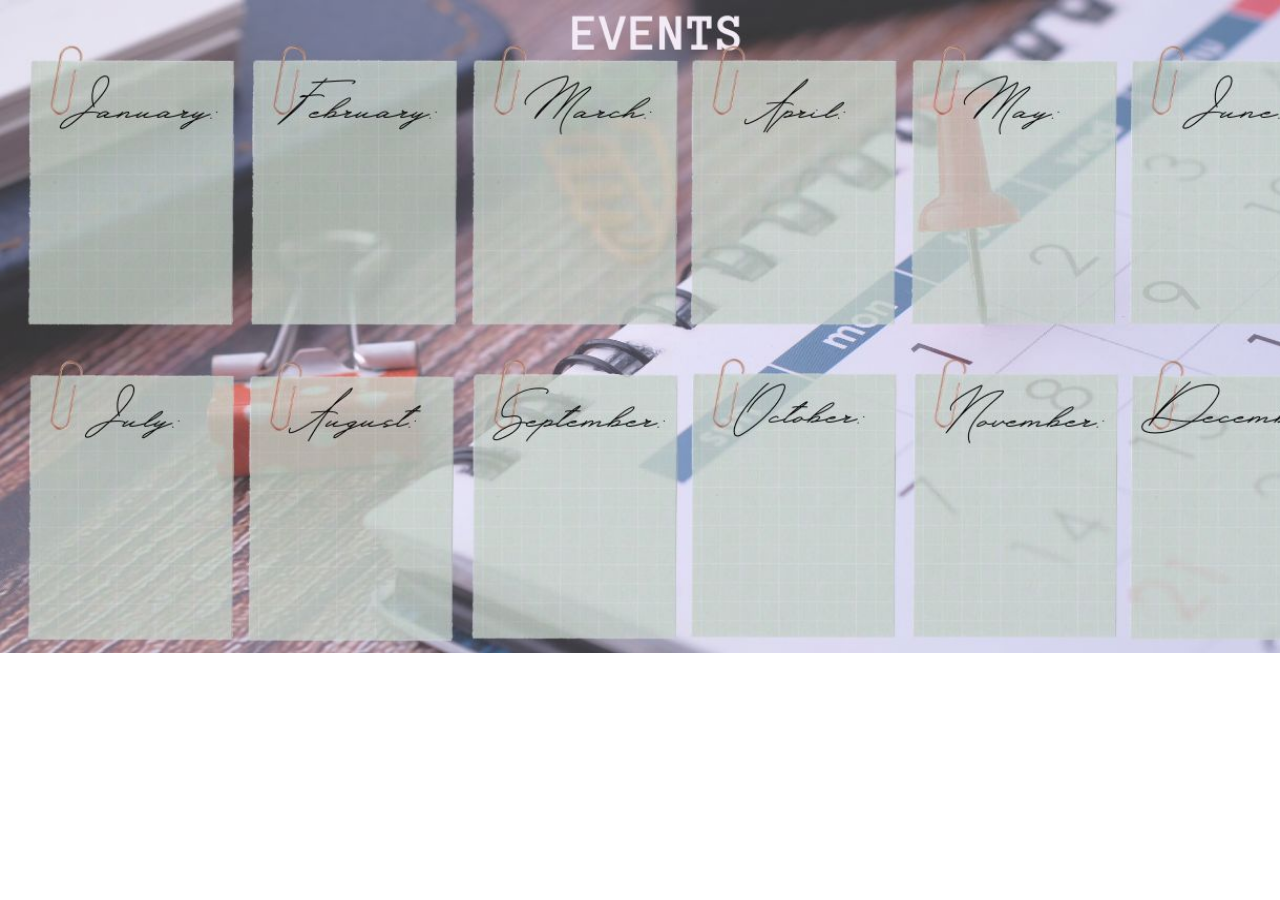
<file: EVNTS.html>
<!DOCTYPE html>
<html>
<head>
   <meta charset="utf-8">
    <meta charset="viewport" content="width=device-width", initial="scale=1">
	<title>EVENTS</title>
   <link rel="stylesheet" href="Events.css">
</head>
<body>
 <div class="main">
   <img src="event.jpg" style="width: 1365px" height="653px">
 </div>
</body>
</html>
</file>
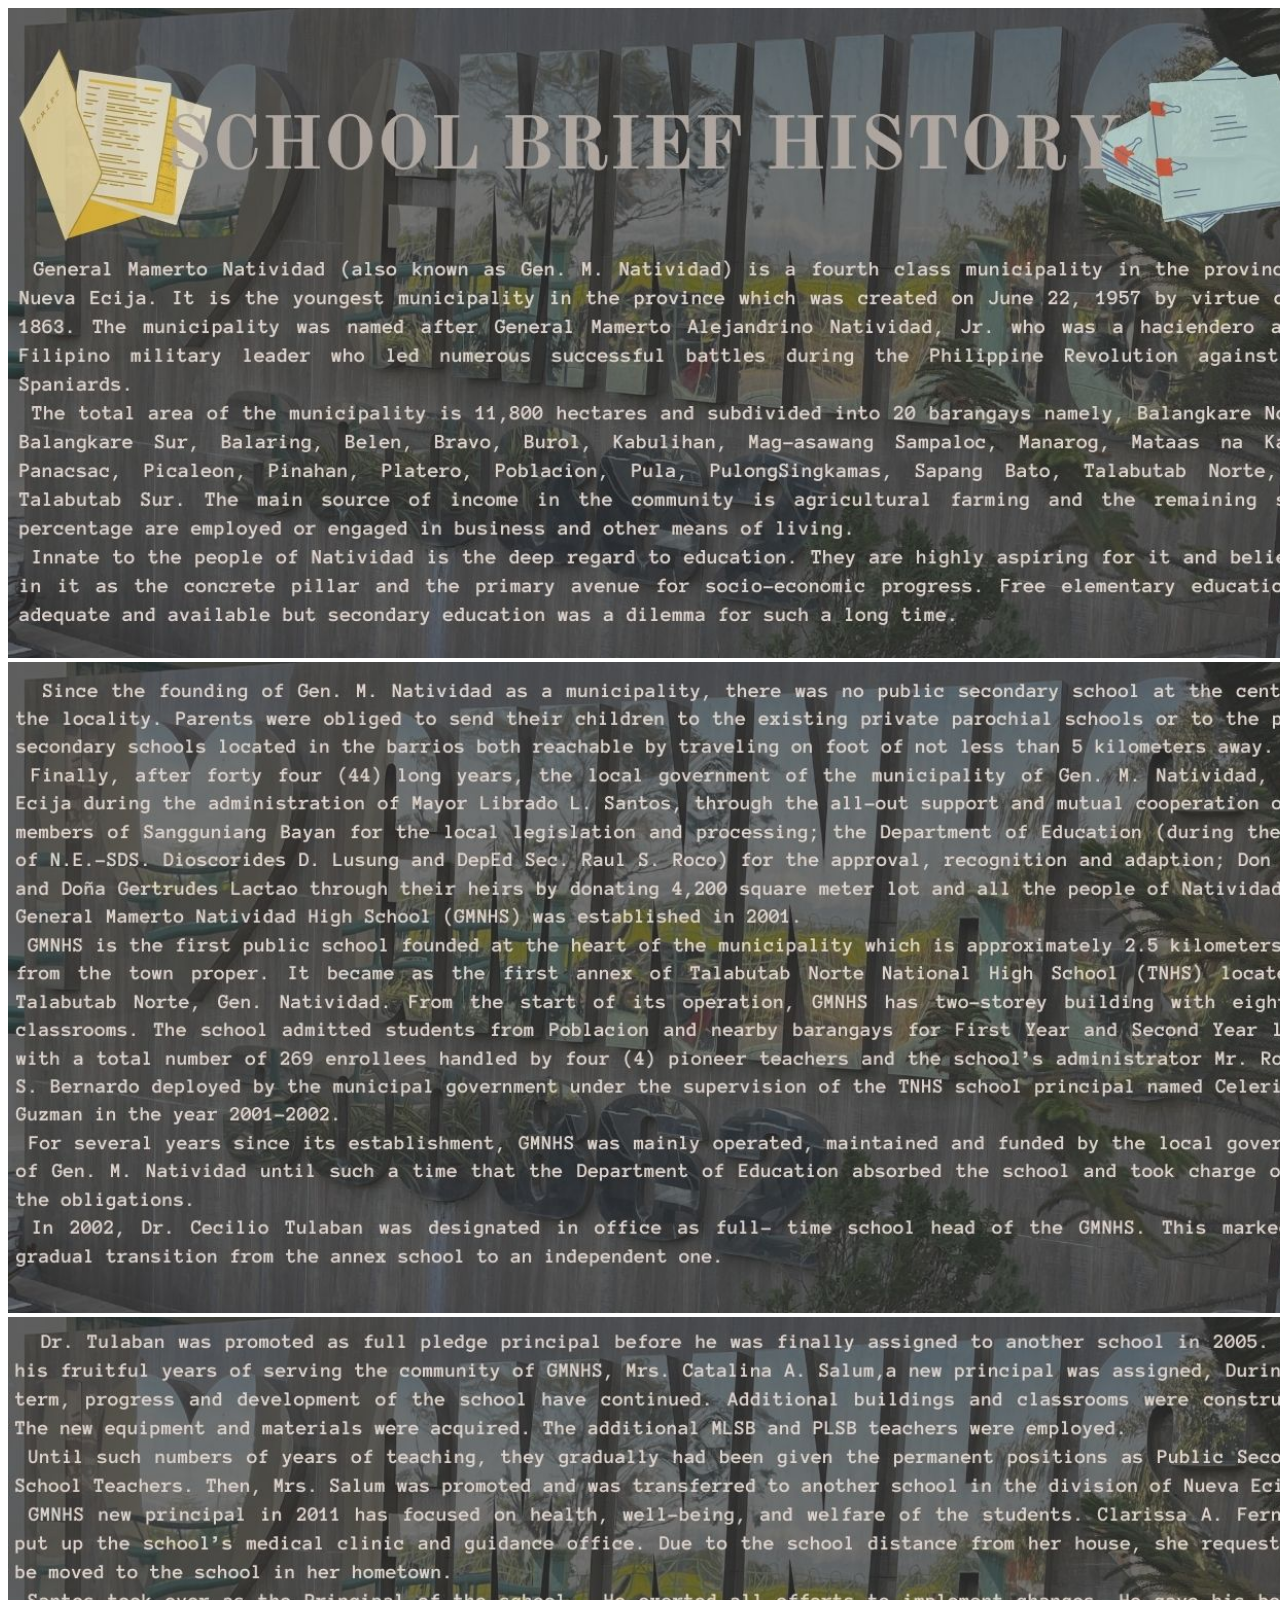
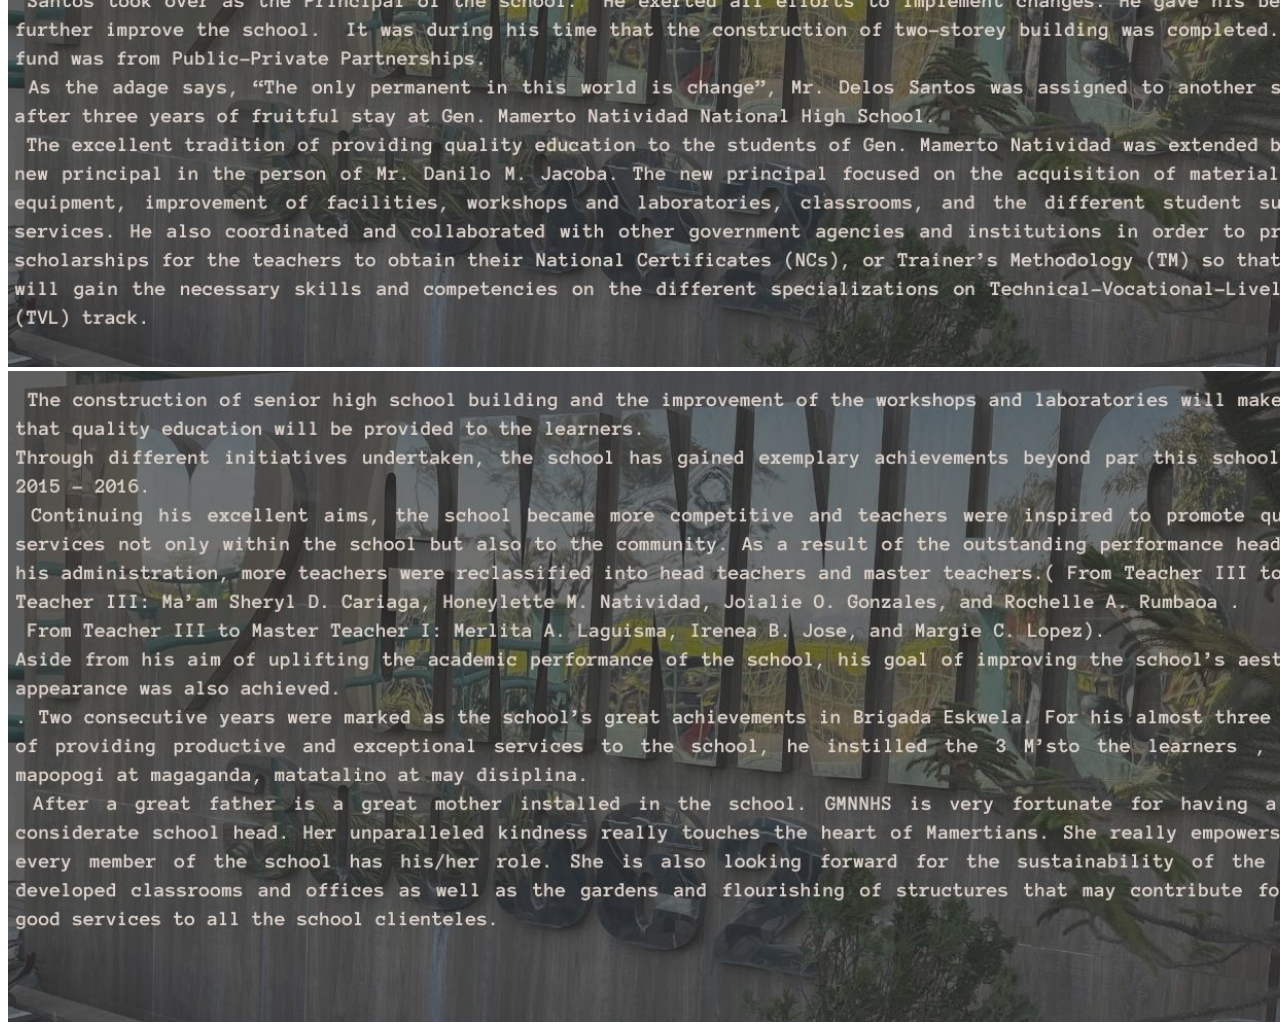
<file: HOS.html>
<!DOCTYPE html>
<html>
<head>
	<title>History of School</title>
</head>
<body>
   <div class="pages">
      <img src="page 1.jpg" style="width: 1338px"><br>
      <img src="page 2.jpg" style="width: 1338px"><br>
      <img src="page 3.jpg" style="width: 1338px"><br>
      <img src="page 4.jpg" style="width: 1338px"><br>
   </div>
</body>
</html>
</file>
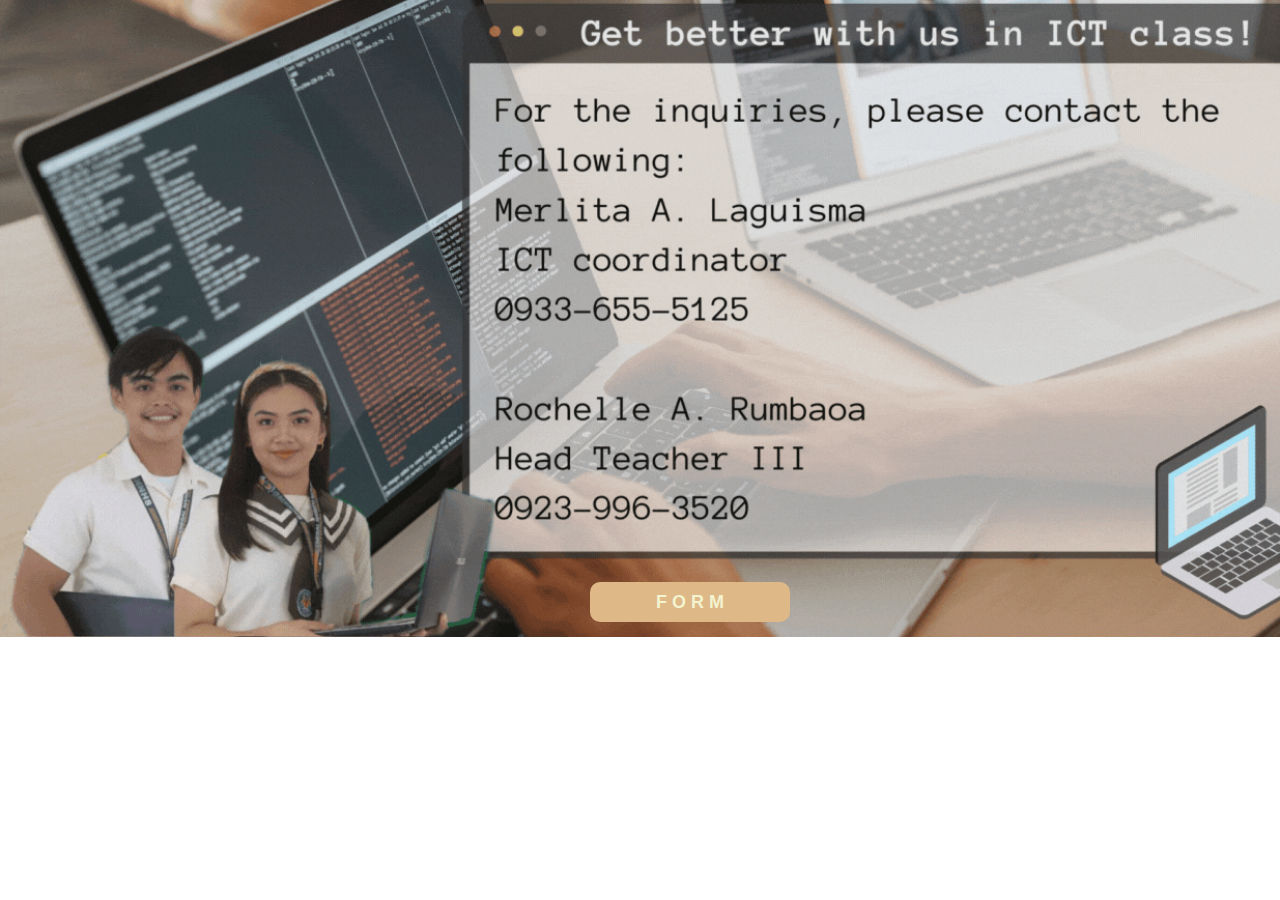
<file: ICT.html>
<!DOCTYPE html>
<html>
<head>
   <meta charset="utf-8">
    <meta charset="viewport" content="width=device-width", initial="scale=1">
    <link rel="stylesheet" href="ICT.css">
	<title>ICT</title>
</head>
<body>
   <div class="main">
      <div class="form">
         <div class="content">
         <button class="cn"><a href="https://docs.google.com/forms/d/1dr-ZMuxgK-qt3GXO0zxeKFfNkVv1Kfqsv0Q5Rg2vpw4/edit">F O R M</a></button>
      </div>
   </div>
</body>
</html>
</file>
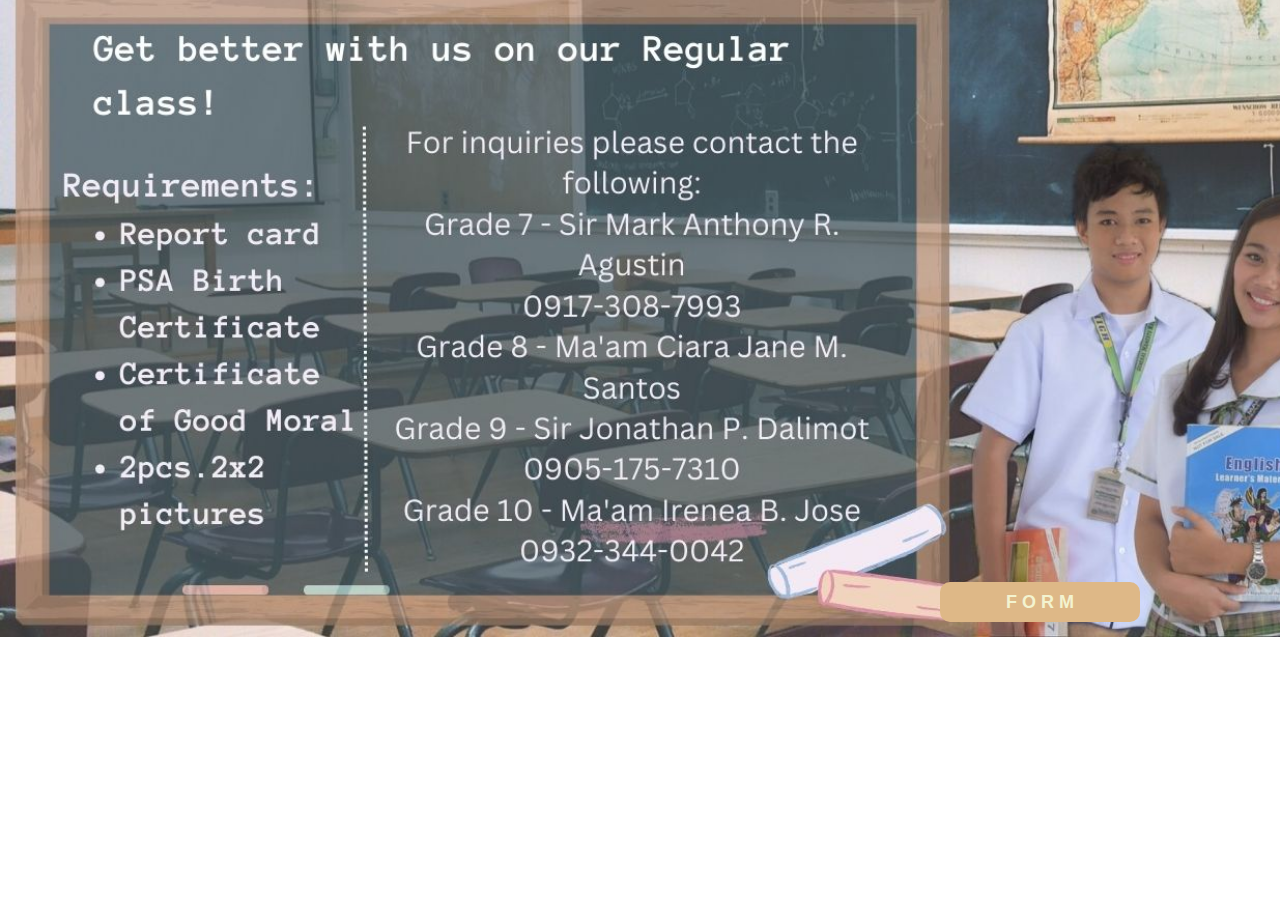
<file: Regular.html>
<!DOCTYPE html>
<html>
<head>
   <meta charset="utf-8">
    <meta charset="viewport" content="width=device-width", initial="scale=1">
    <link rel="stylesheet" href="Regular.css">
	<title>Regular</title>
</head>
<body>
   <div class="main">
      <div class="form">
         <div class="content">
         <button class="cn"><a href="https://docs.google.com/forms/d/1JhM-YFr87vK9Nxd3uTX9zFbGXN0vlBF73T4p--H0JuA/edit?usp=forms_home&ths=true">F O R M</a></button>
      </div>
   </div>
</body>
</html>
</file>
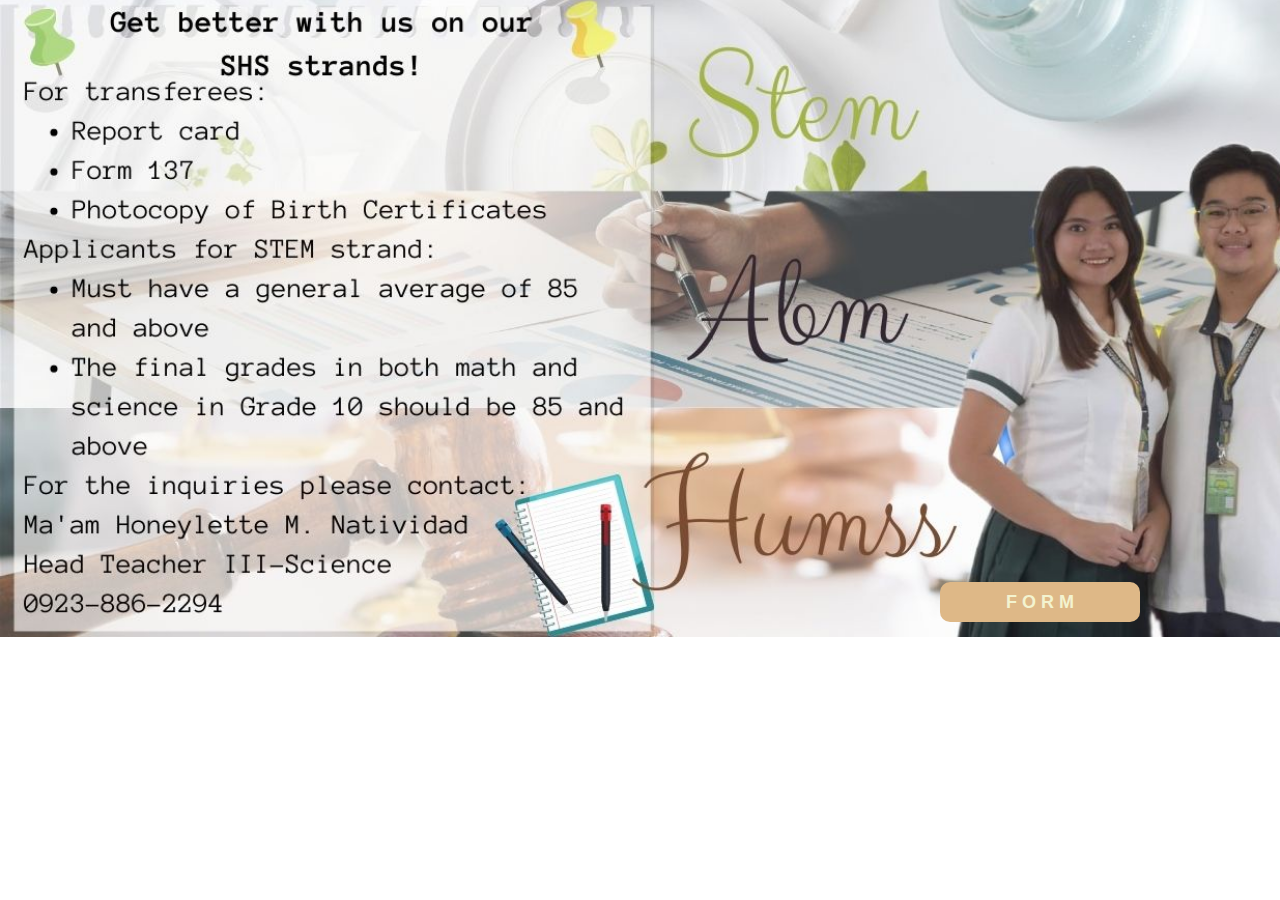
<file: SHS.html>
<!DOCTYPE html>
<html>
<head>
   <meta charset="utf-8">
    <meta charset="viewport" content="width=device-width", initial="scale=1">
    <link rel="stylesheet" href="shs.css">
    <title>SHS</title>
</head>
<body>
   <div class="main">
      <div class="form">
         <div class="content">
         <button class="cn"><a href="https://docs.google.com/forms/d/1JhM-YFr87vK9Nxd3uTX9zFbGXN0vlBF73T4p--H0JuA/edit?usp=forms_home&ths=true">F O R M</a></button>
   </div>
</div>
</body>
</html>
</file>
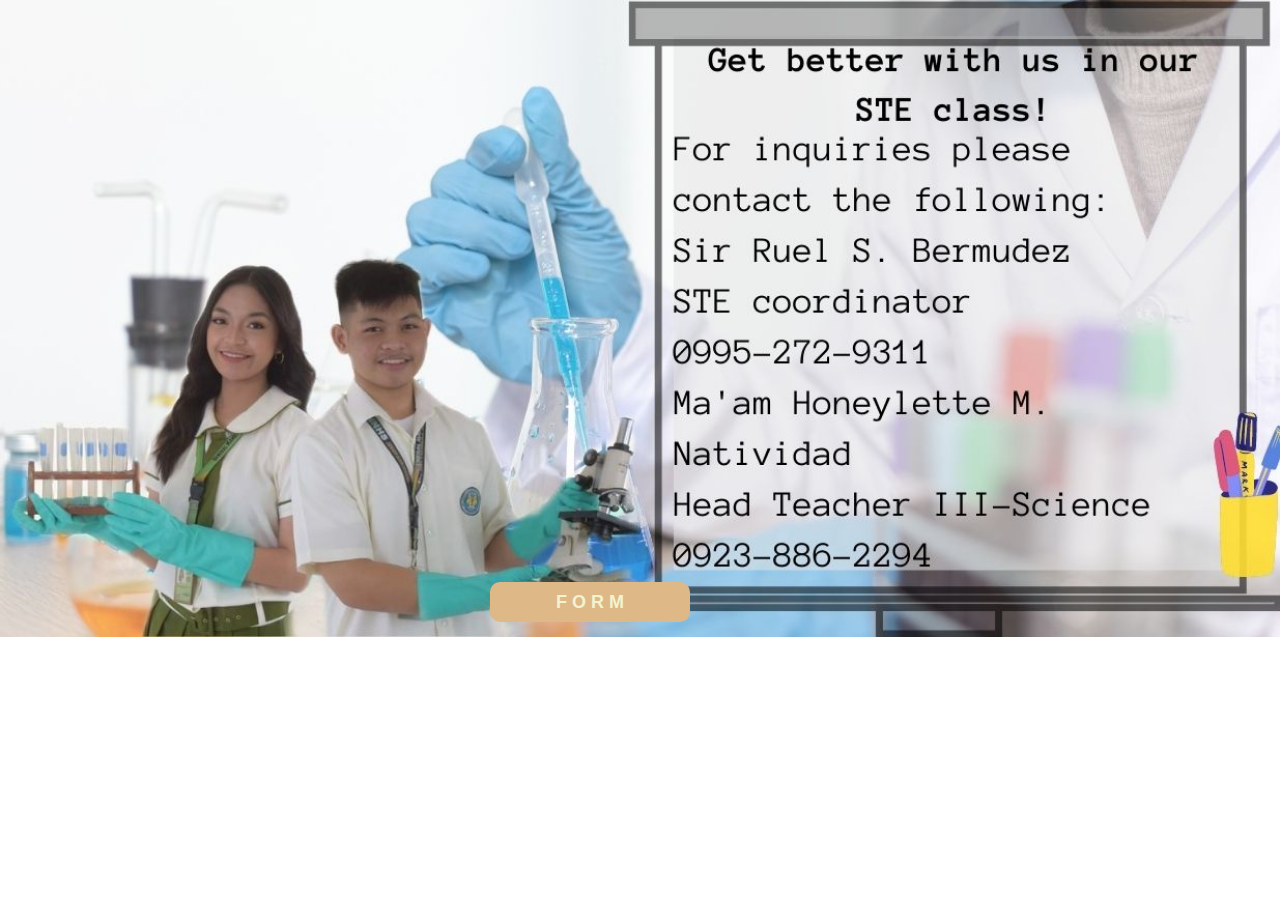
<file: STE.html>
<!DOCTYPE html>
<html>
<head>
   <meta charset="utf-8">
    <meta charset="viewport" content="width=device-width", initial="scale=1">
    <link rel="stylesheet" href="ste.css">
	<title>Regular</title>
</head>
<body>
   <div class="main">
      <div class="form">
         <div class="content">
         <button class="cn"><a href="https://docs.google.com/forms/d/1CPFy8pC2FRLJbxbD3uaHzT33GlMO9G8Dvzry4nYl5JI/edit?usp=forms_home&ths=true">F O R M</a></button>
      </div>
   </div>
</body>
</html>
</file>
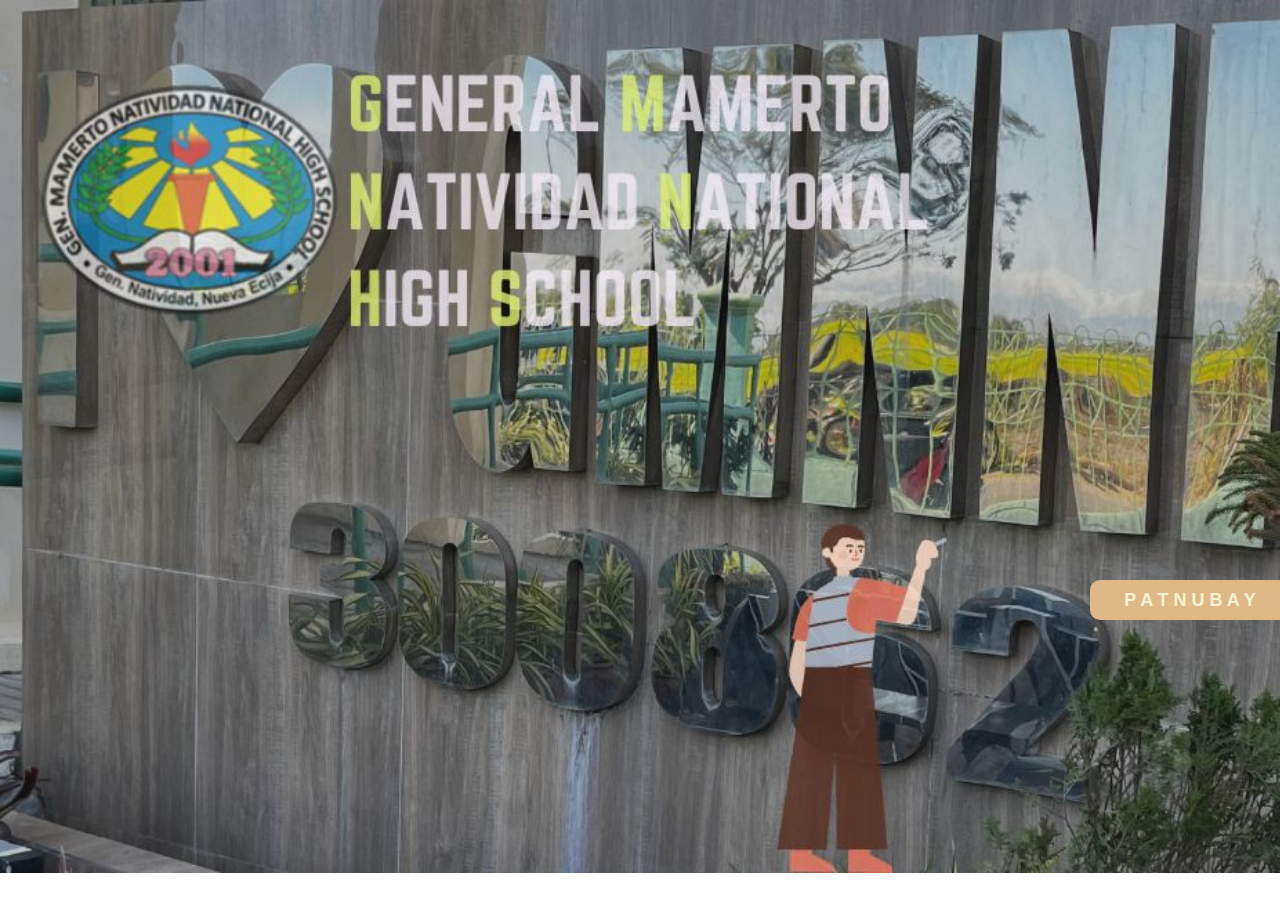
<file: welcome.html>
<!DOCTYPE html>
<html>
<head>
   <meta charset="utf-8">
    <meta charset="viewport" content="width=device-width", initial="scale=1">,
	<title>Welcome Page</title>
   <link rel="stylesheet" href="welcome.css">
</head>
<body>
<div class="main">
   <div class="form">
   <div class="content">
      <button class="cn"><a href="Patnubay.docx"> P A T N U B A Y</a></button>
   </div>
   </div>
</div>
</body>
</html>
</file>
<file: Events.css>
*{
    margin: 0;
    padding: 0;
}

@media (min-width: 768px) and (max-width: 1024px) and (orientation: landscape) {
.main img{
    max-width: 980px;
    height: 550px;
}
}
</file>
<file: ICT.css>
*{
    margin: 0;
    padding: 0;
}

.main{
    width: 100%;
    max-width: 500;
    background: url(malakisiian.gif);
    background-position: auto;
    background-size: cover;
    height: 655px;
    position: relative;
    top: -18px;
    image-resolution: 100;
}

.content{
    
    width: 1200px;
    height: auto;
    margin: auto;
    color: beige;
    position: relative;
}

.content .cn{
    width: 200px;
    height: 40px;
    background-color: burlywood;
    border: none;
    margin-top: 600px;
    margin-left: 550px;
    font-weight: bold;
    font-size: 18px;
    border-radius: 10px;
    cursor: pointer;
    color: antiquewhite;
    transition: 0.4s ease-in-out;
}

.content .cn a{
    text-decoration: none;
    color: rgb(243, 243, 207);
}

.cn:hover{
    background: chocolate;
    text-decoration: none;
    color: chocolate;
}

@media (min-width: 768px) and (max-width: 1024px) and (orientation: landscape) {
    .main{
        width: 1000px;
        background: url(malakisiian.gif);
        background-position: auto;
        background-size: cover;
        height: 480px;
        position: relative;
        top: -18px;
        image-resolution: 100;
    }

    .content .cn{
        width: 200px;
        height: 50px;
        background-color: burlywood;
        border: none;
        margin-top: 27px;
        margin-left: 300px;
        font-weight: bold;
        font-size: 18px;
        border-radius: 10px;
        cursor: pointer;
        color: antiquewhite;
        transition: 0.4s ease-in-out;
    }

    .form{
        width: 1367px;
        height: 105px;
        background: rgba(255,251,215);
        position: fixed;
        top: 460px;
        left: 0px;
        border-radius: 0px;
    }
}
</file>
<file: Regular.css>
*{
    margin: 0;
    padding: 0;
}

.main{
    width: 100%;
    max-width: 500;
    background: url(magandasieron.jpg);
    background-position: auto;
    background-size: cover;
    height: 655px;
    position: relative;
    top: -18px;
    image-resolution: 100;
}

.content{
    
    width: 1200px;
    height: auto;
    margin: auto;
    color: beige;
    position: relative;
}

.content .cn{
    width: 200px;
    height: 40px;
    background-color: burlywood;
    border: none;
    margin-top: 600px;
    margin-left: 900px;
    font-weight: bold;
    font-size: 18px;
    border-radius: 10px;
    cursor: pointer;
    color: antiquewhite;
    transition: 0.4s ease-in-out;
}

.content .cn a{
    text-decoration: none;
    color: rgb(243, 243, 207);
}

.cn:hover{
    background: chocolate;
    text-decoration: none;
    color: chocolate;
}

@media (min-width: 768px) and (max-width: 1024px) and (orientation: landscape) {
    .main{
        width: 1000px;
        background: url(magandasieron.jpg);
        background-position: auto;
        background-size: cover;
        height: 480px;
        position: relative;
        top: -18px;
        image-resolution: 100;
    }

    .content .cn{
        width: 200px;
        height: 50px;
        background-color: burlywood;
        border: none;
        margin-top: 27px;
        margin-left: 300px;
        font-weight: bold;
        font-size: 18px;
        border-radius: 10px;
        cursor: pointer;
        color: antiquewhite;
        transition: 0.4s ease-in-out;
    }

    .form{
        width: 1367px;
        height: 105px;
        background: rgba(255,251,215);
        position: fixed;
        top: 460px;
        left: 0px;
        border-radius: 0px;
    }
}
</file>
<file: shs.css>
*{
    margin: 0;
    padding: 0;
}

.main{
    width: 100%;
    max-width: 500;
    background: url(magandasially.jpg);
    background-position: auto;
    background-size: cover;
    height: 655px;
    position: relative;
    top: -18px;
    image-resolution: 100;
}

.content{
    
    width: 1200px;
    height: auto;
    margin: auto;
    color: beige;
    position: relative;
}

.content .cn{
    width: 200px;
    height: 40px;
    background-color: burlywood;
    border: none;
    margin-top: 600px;
    margin-left: 900px;
    font-weight: bold;
    font-size: 18px;
    border-radius: 10px;
    cursor: pointer;
    color: antiquewhite;
    transition: 0.4s ease-in-out;
}

.content .cn a{
    text-decoration: none;
    color: rgb(243, 243, 207);
}

.cn:hover{
    background: chocolate;
    text-decoration: none;
    color: chocolate;
}

@media (min-width: 768px) and (max-width: 1024px) and (orientation: landscape) {
    .main{
        width: 1000px;
        background: url(magandasially.jpg);
        background-position: auto;
        background-size: cover;
        height: 480px;
        position: relative;
        top: -18px;
        image-resolution: 100;
    }

    .content .cn{
        width: 200px;
        height: 50px;
        background-color: burlywood;
        border: none;
        margin-top: 27px;
        margin-left: 300px;
        font-weight: bold;
        font-size: 18px;
        border-radius: 10px;
        cursor: pointer;
        color: antiquewhite;
        transition: 0.4s ease-in-out;
    }

    .form{
        width: 1367px;
        height: 105px;
        background: rgba(255,251,215);
        position: fixed;
        top: 460px;
        left: 0px;
        border-radius: 0px;
    }
}
</file>
<file: ste.css>
*{
    margin: 0;
    padding: 0;
}

.main{
    width: 100%;
    max-width: 500;
    background: url(magandasijzelle.jpg);
    background-position: auto;
    background-size: cover;
    height: 655px;
    position: relative;
    top: -18px;
    image-resolution: 100;
}
.content{
    
    width: 1200px;
    height: auto;
    margin: auto;
    color: beige;
    position: relative;
}

.content .cn{
    width: 200px;
    height: 40px;
    background-color: burlywood;
    border: none;
    margin-top: 600px;
    margin-left: 450px;
    font-weight: bold;
    font-size: 18px;
    border-radius: 10px;
    cursor: pointer;
    color: antiquewhite;
    transition: 0.4s ease-in-out;
}

.content .cn a{
    text-decoration: none;
    color: rgb(243, 243, 207);
}

.cn:hover{
    background: chocolate;
    text-decoration: none;
    color: chocolate;
}

@media (min-width: 768px) and (max-width: 1024px) and (orientation: landscape) {
    .main{
        width: 1000px;
        background: url(magandasijzelle.jpg);
        background-position: auto;
        background-size: cover;
        height: 480px;
        position: relative;
        top: -18px;
        image-resolution: 100;
    }

    .content .cn{
        width: 200px;
        height: 50px;
        background-color: burlywood;
        border: none;
        margin-top: 27px;
        margin-left: 300px;
        font-weight: bold;
        font-size: 18px;
        border-radius: 10px;
        cursor: pointer;
        color: antiquewhite;
        transition: 0.4s ease-in-out;
    }

    .form{
        width: 1367px;
        height: 105px;
        background: rgba(255,251,215);
        position: fixed;
        top: 460px;
        left: 0px;
        border-radius: 0px;
    }
}
</file>
<file: welcome.css>
*{
    margin: 0;
    padding: 0;
}
.main{
    width: 100%;
    background: url(welcome.jpg);
    background-position: auto;
    background-size: cover;
    height: 97vh;
    position: relative;
    top: -18px;
    image-resolution: 100;
}

.content{
    
    width: 1200px;
    height: auto;
    margin: auto;
    color: beige;
    position: relative;
}

.content .cn{
    width: 200px;
    height: 40px;
    background-color: burlywood;
    border: none;
    margin-top: 580px;
    margin-left: 1050px;
    font-weight: bold;
    font-size: 18px;
    border-radius: 10px;
    cursor: pointer;
    color: antiquewhite;
    transition: 0.4s ease-in-out;
}

.content .cn a{
    text-decoration: none;
    color: rgb(243, 243, 207);
}

.cn:hover{
    background: chocolate;
    text-decoration: none;
    color: chocolate;
}

@media (min-width: 768px) and (max-width: 1024px) and (orientation: landscape) {
    .form{
        width: 1361px;
        height: 30px;
        background: rgba(255,251,215);
        position: fixed;
        top:503px;
        left: 0px;
        border-radius: 0px;
        padding: 15px;
    }    
    .content .cn{
        width: 200px;
        height: 40px;
        background-color: burlywood;
        border: none;
        margin-top: -1000px;
        margin-left: 300px;
        font-weight: bold;
        font-size: 18px;
        border-radius: 10px;
        cursor: pointer;
        color: antiquewhite;
        transition: 0.4s ease-in-out;
    }
        }
</file>
